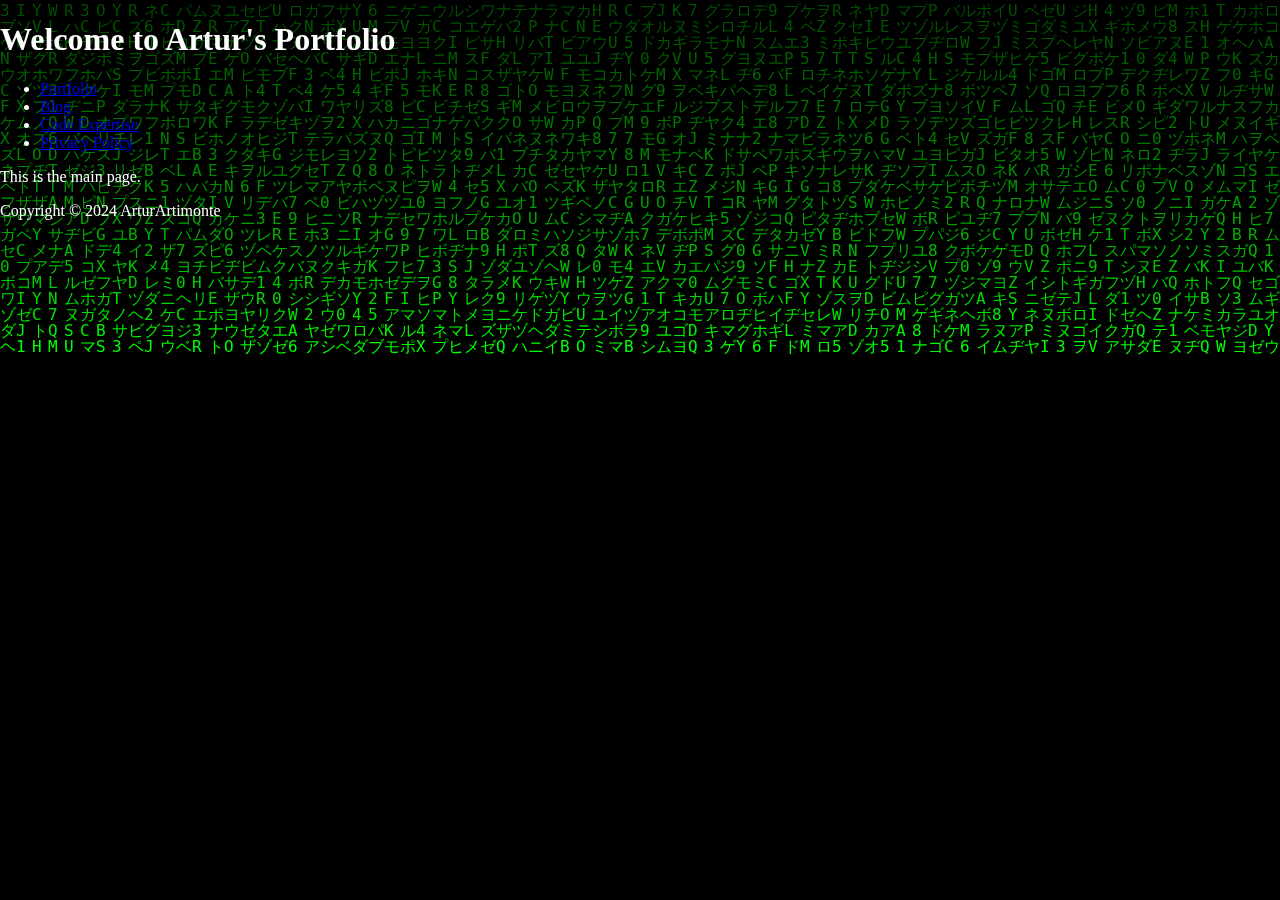
<file: index.html>
<!DOCTYPE html>
<html lang="en">
<head>
    <meta charset="UTF-8">
    <meta name="viewport" content="width=device-width, initial-scale=1.0">
    <title>Artur's Portfolio</title>
    <link rel="stylesheet" href="css/style.css">
</head>
<body>
    <canvas id="matrixCanvas"></canvas> <!-- Canvas for Matrix effect -->

    <div class="container"> <!-- Container for your content -->
        <header>
            <h1>Welcome to Artur's Portfolio</h1>
            <nav>
                <ul>
                    <li><a href="portfolio/">Portfolio</a></li>
                    <li><a href="blog/">Blog</a></li>
                    <li><a href="codexpertise/">Code Expertise</a></li>
                    <li><a href="codexpertise/privacy_policy/">Privacy Policy</a></li>
                </ul>
            </nav>
        </header>
        
        <main>
            <p>This is the main page.</p>
        </main>

        <footer>
            <p>Copyright © 2024 ArturArtimonte</p>
        </footer>
    </div>

    <script src="script.js"></script>
</body>
</html>
</file>
<file: blog/index.html>
<!DOCTYPE html>
<html lang="en">
<head>
    <meta charset="UTF-8">
    <meta name="viewport" content="width=device-width, initial-scale=1.0">
    <title>Artur's Blog</title>
    <link rel="stylesheet" href="../css/style.css">
</head>
<body>
    <header>
        <h1>Artur's Blog</h1>
        <nav>
            <ul>
                <li><a href="../">Home</a></li>
            </ul>
        </nav>
    </header>

    <main>
        <section class="blog-post">
            <h2><a href="post1.html">Blog Post Title 1</a></h2>
            <p>Short description or excerpt of the blog post...</p>
        </section>

        <section class="blog-post">
            <h2><a href="post2.html">Blog Post Title 2</a></h2>
            <p>Short description or excerpt of the blog post...</p>
        </section>

    </main>

    <footer>
        <p>Copyright © 2024 ArturArtimonte</p>
    </footer>
</body>
</html>
</file>
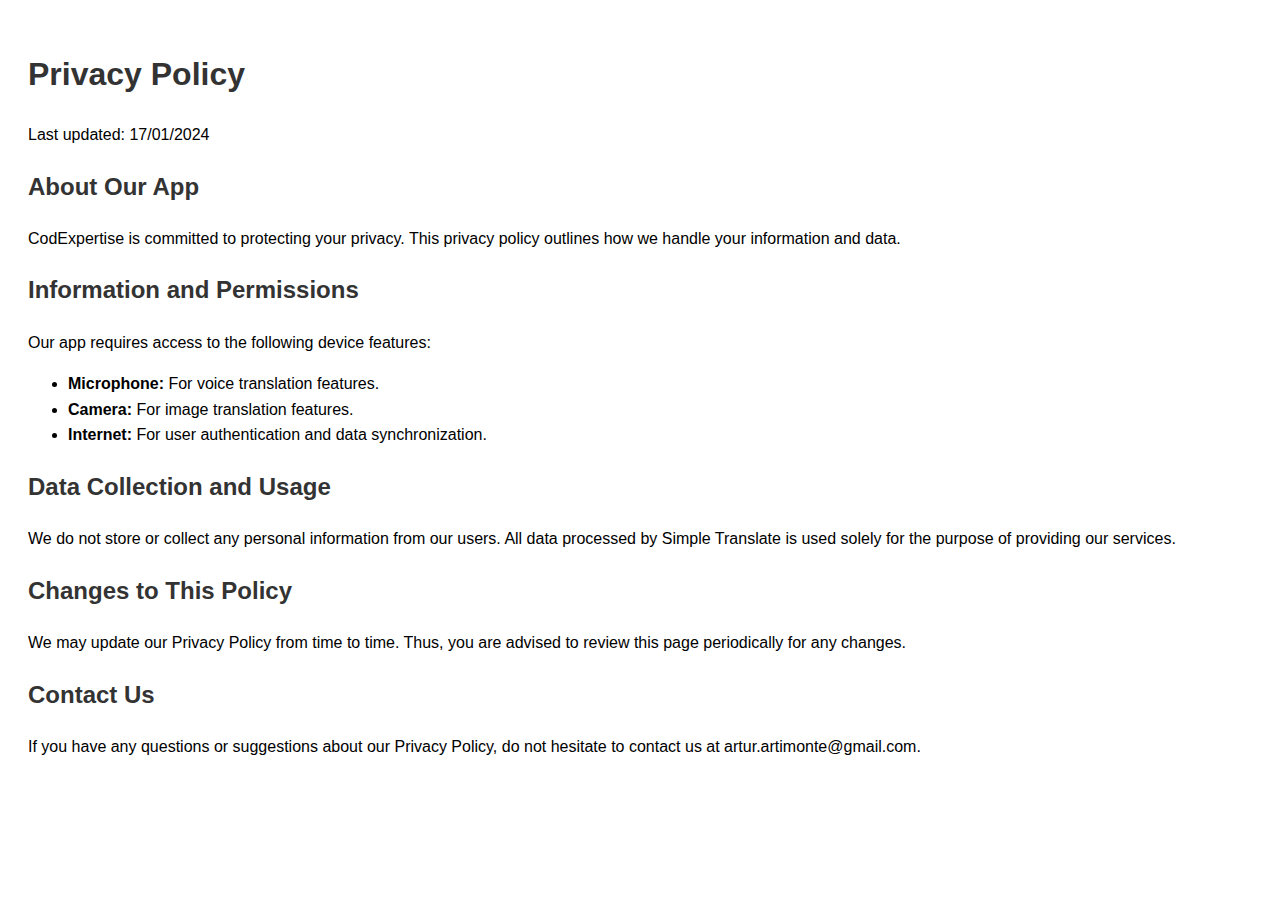
<file: codexpertise/privacy_policy/index.html>
<!DOCTYPE html>
<html>
<head>
    <title>Privacy Policy</title>
    <style>
        body {
            font-family: Arial, sans-serif;
            line-height: 1.6;
            padding: 20px;
        }
        h1, h2 {
            color: #333;
        }
    </style>
</head>
<body>
    <h1>Privacy Policy</h1>
    <p>Last updated: 17/01/2024</p>
    
    <h2>About Our App</h2>
    <p>CodExpertise is committed to protecting your privacy. This privacy policy outlines how we handle your information and data.</p>

    <h2>Information and Permissions</h2>
    <p>Our app requires access to the following device features:</p>
    <ul>
        <li><strong>Microphone:</strong> For voice translation features.</li>
        <li><strong>Camera:</strong> For image translation features.</li>
        <li><strong>Internet:</strong> For user authentication and data synchronization.</li>
    </ul>

    <h2>Data Collection and Usage</h2>
    <p>We do not store or collect any personal information from our users. All data processed by Simple Translate is used solely for the purpose of providing our services.</p>

    <h2>Changes to This Policy</h2>
    <p>We may update our Privacy Policy from time to time. Thus, you are advised to review this page periodically for any changes.</p>

    <h2>Contact Us</h2>
    <p>If you have any questions or suggestions about our Privacy Policy, do not hesitate to contact us at artur.artimonte@gmail.com.</p>
</body>
</html>
</file>
<file: css/style.css>
body, html {
    height: 100%;
    margin: 0;
    overflow: auto; 
    background: black; 
}

canvas {
    position: absolute;
    top: 0;
    left: 0;
    width: 100%;
    height: 100%;
    z-index: 1; 
}

.container {
    position: relative;
    z-index: 2; 
    color: white; 
}
</file>
